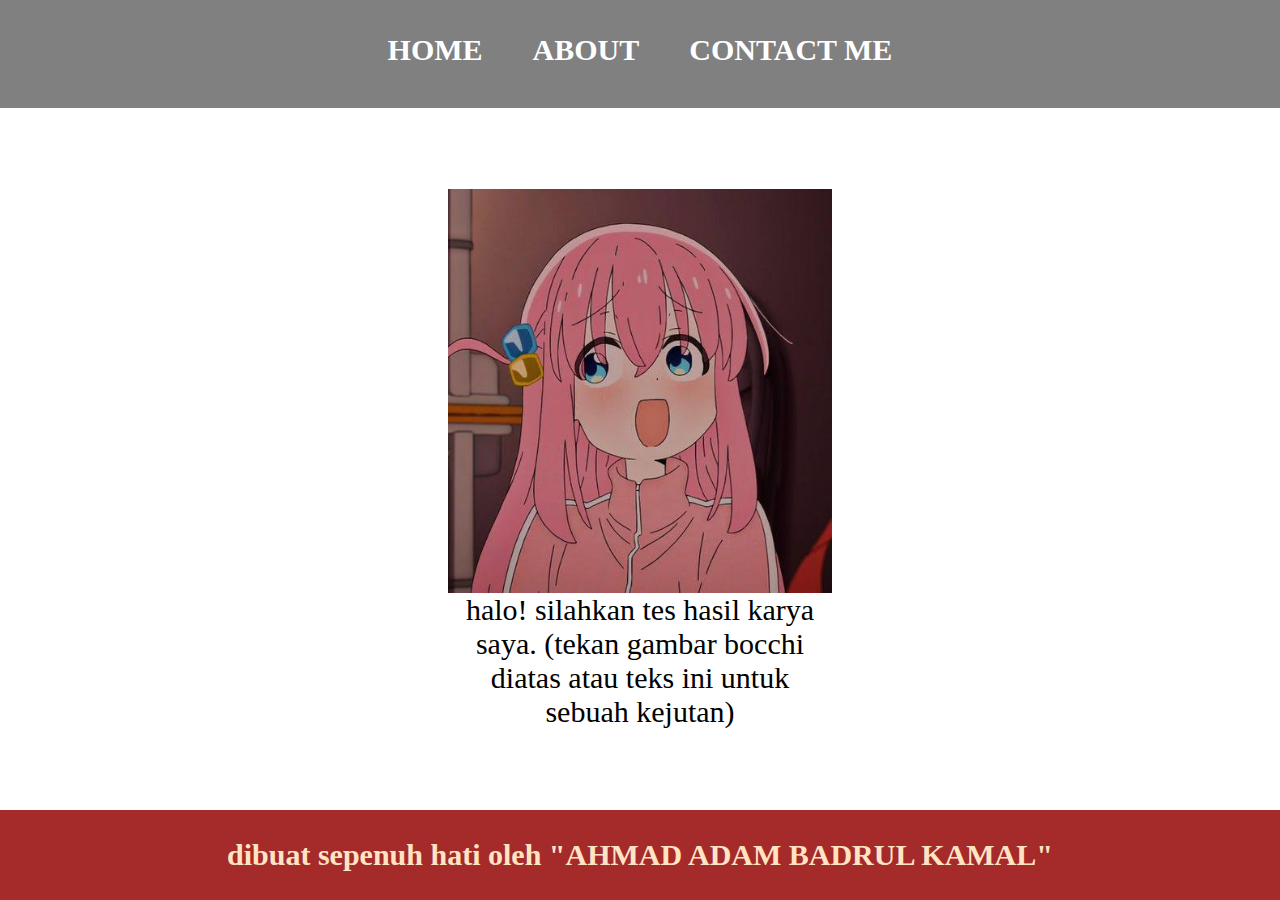
<file: index.html>
<html>
    <head>
      <title>sinau</title>
      <link rel="stylesheet" href="style.css" />
    </head>
        <body>
          <div class="container">    
          <!-- NAVIGATION BAR -->
          <div class="container-navbar">
            <ul class="ul-navbar">
                <li class="li-navbar">
                  <a href="index.html" class="a-navbar">HOME</a>
                </li>
                <li class="li-navbar">
                  <a href="about.html" class="a-navbar">ABOUT</a>
                </li>
                <li class="li-navbar">
                  <a href="contactme.html" class="a-navbar">CONTACT ME</a>
                </li>
            </ul>
          </div>  
          <!-- NAVIGATION BAR END -->

          <!-- CONTENT 1 -->
          <div class="container-content">
            <a href="https://www.youtube.com/watch?v=dQw4w9WgXcQ&pp=ygUXbmV2ZXIgZ29ubmEgZ2l2ZSB5b3UgdXA%3D" 
            class="a-content">
              <img src="images (9).jpeg" class="img-content" />
              <p>halo! silahkan tes hasil karya saya.
                (tekan gambar bocchi diatas atau teks ini untuk sebuah kejutan) </p>
            </a>
            
            
          </div>
          <!-- CONTENT 1 END -->

          <!-- FOOTER -->
          <div class="container-footer">
            <h1 class="h1-footer">dibuat sepenuh hati oleh "AHMAD ADAM BADRUL KAMAL"</h1>
          </div>
          <!-- FOOTER END -->
          </div>
        </body>
</html>
</file>
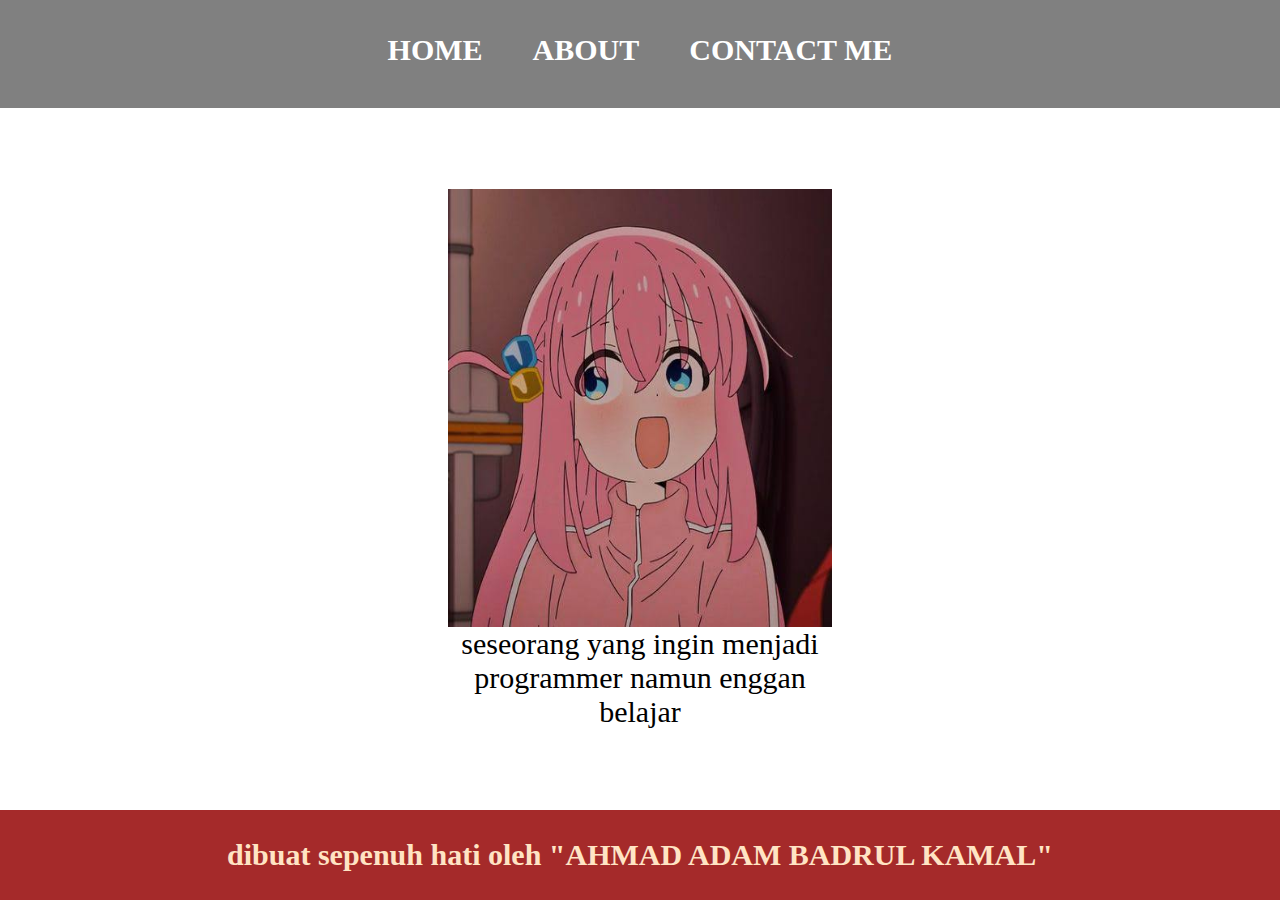
<file: about.html>
<html>
    <head>
      <title>about me</title>
      <link rel="stylesheet" href="style.css" />
    </head>
        <body>
          <div class="container">    
          <!-- NAVIGATION BAR -->
          <div class="container-navbar">
            <ul class="ul-navbar">
                <li class="li-navbar">
                  <a href="index.html" class="a-navbar">HOME</a>
                </li>
                <li class="li-navbar">
                  <a href="about.html" class="a-navbar">ABOUT</a>
                </li>
                <li class="li-navbar">
                  <a href="contactme.html" class="a-navbar">CONTACT ME</a>
                </li>
            </ul>
          </div>  
          <!-- NAVIGATION BAR END -->

          <!-- CONTENT 1 -->
          <div class="container-content">
            <a href="https://www.youtube.com/watch?v=dQw4w9WgXcQ&pp=ygUXbmV2ZXIgZ29ubmEgZ2l2ZSB5b3UgdXA%3D" 
            class="a-content">
              <img src="images (9).jpeg" class="img-content" />
              <p>seseorang yang ingin menjadi programmer namun enggan belajar</p>
            </a>
            
            
          </div>
          <!-- CONTENT 1 END -->

          <!-- FOOTER -->
          <div class="container-footer">
            <h1 class="h1-footer">dibuat sepenuh hati oleh "AHMAD ADAM BADRUL KAMAL"</h1>
          </div>
          <!-- FOOTER END -->
          </div>
        </body>
</html>
</file>
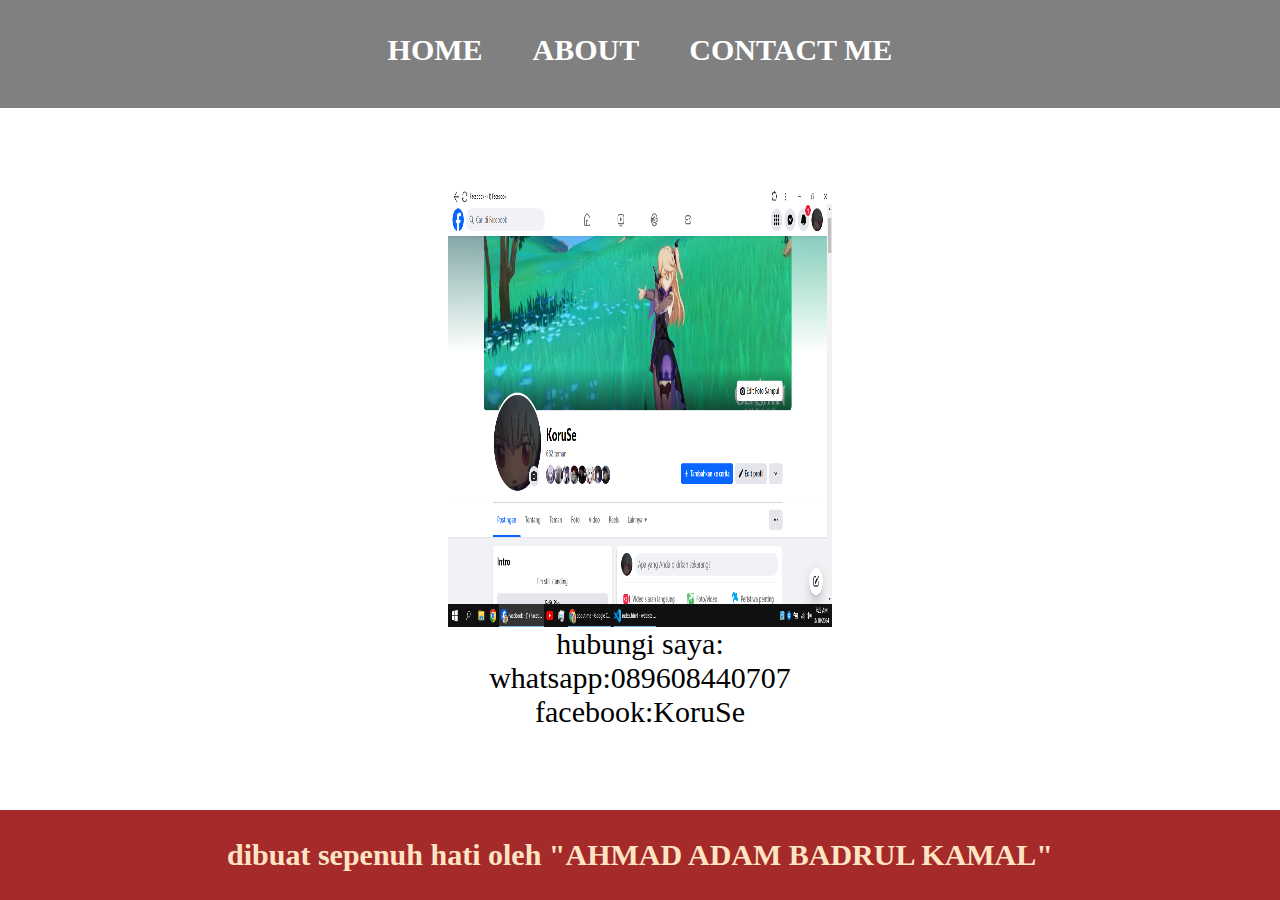
<file: contactme.html>
<html>
    <head>
      <title>contact</title>
      <link rel="stylesheet" href="style.css" />
    </head>
        <body>
          <div class="container">    
          <!-- NAVIGATION BAR -->
          <div class="container-navbar">
            <ul class="ul-navbar">
                <li class="li-navbar">
                  <a href="index.html" class="a-navbar">HOME</a>
                </li>
                <li class="li-navbar">
                  <a href="about.html" class="a-navbar">ABOUT</a>
                </li>
                <li class="li-navbar">
                  <a href="contactme.html" class="a-navbar">CONTACT ME</a>
                </li>
            </ul>
          </div>  
          <!-- NAVIGATION BAR END -->

          <!-- CONTENT 1 -->
          <div class="container-content">
            <a href="Screenshot (11).png" 
            class="a-content">
              <img src="Screenshot (11).png" class="img-content" />
              <p>hubungi saya:<br>
            whatsapp:089608440707<br>
            facebook:KoruSe</p>
            </a>
            
            
          </div>
          <!-- CONTENT 1 END -->

          <!-- FOOTER -->
          <div class="container-footer">
            <h1 class="h1-footer">dibuat sepenuh hati oleh "AHMAD ADAM BADRUL KAMAL"</h1>
          </div>
          <!-- FOOTER END -->
          </div>
        </body>
</html>
</file>
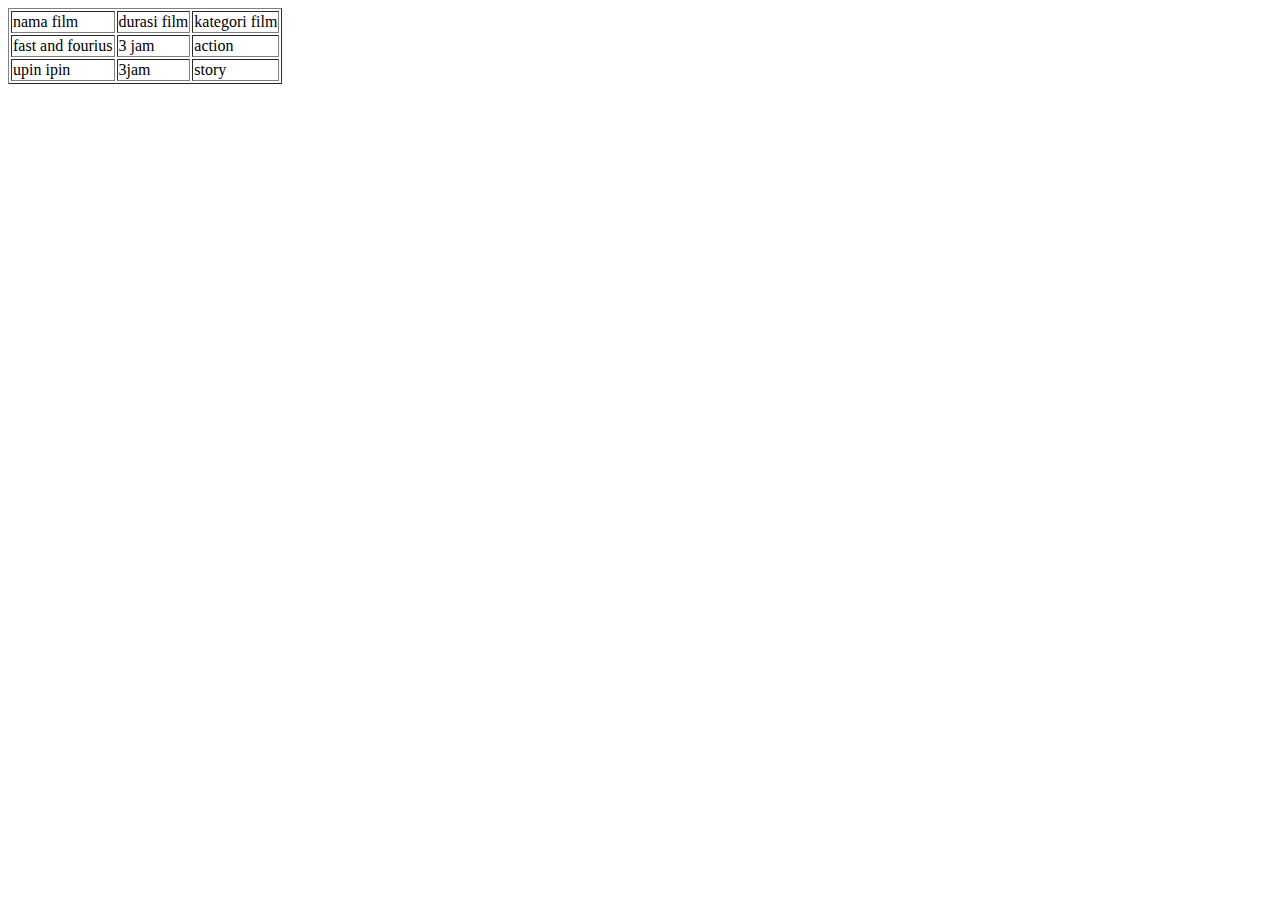
<file: pertabelan.html>
<html>
    <head></head>
    <body>
        <table border="1">
            <thead>
                <tr>
                    <td>nama film</td>
                    <td>durasi film</td>
                    <td>kategori film</td>
                </tr>
            </thead>
            <tbody>
                <tr>
                    <td>fast and fourius</td>
                    <td>3 jam</td>
                    <td>action</td>
                </tr>
                <tr>
                    <td>upin ipin</td>
                    <td>3jam</td>
                    <td>story</td>
                </tr>
            </tbody>
        </table>
    </body>
</html>
</file>
<file: style.css>
*,
html {
    margin: 0;
    padding: 0;
}

.container {

}

.container-navbar {
    background-color: gray;
    width: 100%;
    height: 12vh;
}

.ul-navbar { 
    
    display: flex;
    height: 100px;
    justify-content: center;
    align-items: center;
}

.li-navbar {
    list-style-type: none;
    padding: 20px;
    margin: 5px;
    color: black;
    font-size: 30px;
}

.li-navbar:hover {
    background-color: black;
    transition: .2s ease-in-out;
    transition-delay: .3s;
    border-radius: 8px;
}

.a-navbar {
    color: white;
    text-decoration: none;
    font-weight: 700;
}

.container-content {
    background-color: white;
    display: flex;
    justify-content: center;
    align-items: center;
    height: 78vh;
}

.img-content {
    width: 30vw;
    height: 60vh;
}

.a-content {
    background-color: white;
    color: black;
    text-decoration: none;
    font-size: 30px;
    width: 30vw;
    height: 60vh;
    display: flex;
    flex-direction: column;
    justify-content: space-evenly;
    align-items: center;
    text-align: center;
}

.container-footer {
    height: 10vh;
    background-color: brown;
    display: flex;
    justify-content: center;
    align-items: center;

}

.h1-footer {
    font-size: 30px;
    color: bisque;
}
</file>
